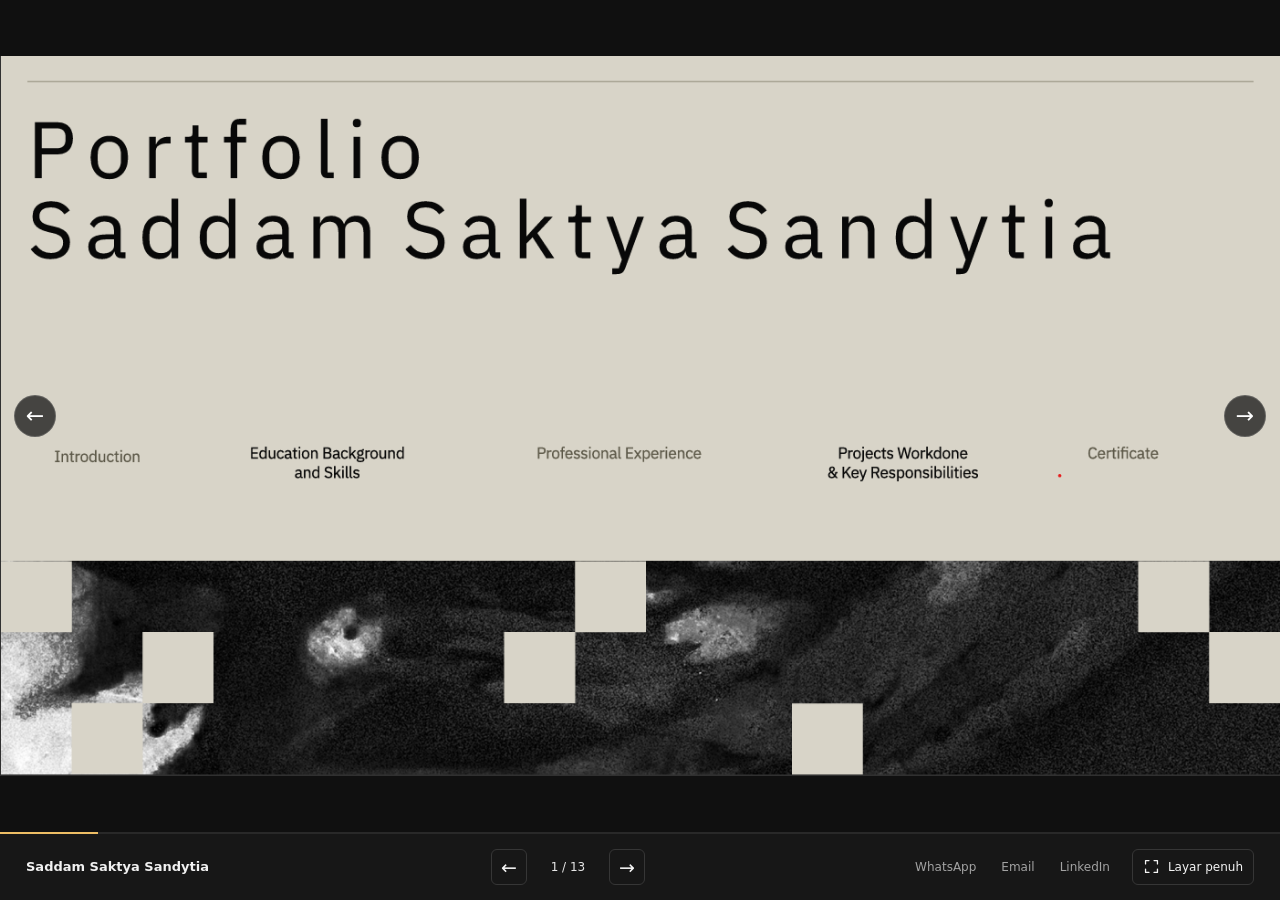
<file: index.html>
<!doctype html>
<html lang="id">
<head>
  <meta charset="utf-8">
  <meta name="viewport" content="width=device-width, initial-scale=1">
  <meta name="theme-color" content="#111111">
  <meta name="description" content="Lihat portfolio Saddam Saktya Sandytia, Site Engineer dan Quality Control, sebagai presentasi slide.">
  <meta property="og:type" content="website">
  <meta property="og:title" content="Portfolio – Saddam Saktya Sandytia">
  <meta property="og:description" content="Portfolio Saddam Saktya Sandytia: pengalaman, proyek, keterampilan, dan sertifikat.">
  <meta property="og:image" content="/image/Slide%201.png">
  <meta property="og:image:width" content="1403">
  <meta property="og:image:height" content="795">
  <meta property="og:image:alt" content="Sampul portfolio Saddam Saktya Sandytia">
  <title>Portfolio – Saddam Saktya Sandytia</title>
  <link rel="stylesheet" href="/style.css">
  <script src="/script.js" defer></script>
</head>
<body>
  <main class="viewer" aria-label="Portfolio slide viewer">
    <section
      class="carousel"
      id="carousel"
      role="region"
      aria-label="Portfolio, 13 slide"
      aria-roledescription="carousel"
      tabindex="0"
    ></section>
    <button class="side-nav side-nav--previous" type="button" data-action="previous" aria-label="Slide sebelumnya">
      <span aria-hidden="true">←</span>
    </button>
    <button class="side-nav side-nav--next" type="button" data-action="next" aria-label="Slide berikutnya">
      <span aria-hidden="true">→</span>
    </button>
    <p class="viewer-status" id="viewer-status" role="status" aria-live="polite" hidden></p>
  </main>

  <footer class="control-bar" aria-label="Kontrol portfolio">
    <div
      class="progress-track"
      id="progress-track"
      role="progressbar"
      aria-label="Progres presentasi"
      aria-valuemin="1"
      aria-valuemax="13"
      aria-valuenow="1"
    >
      <span class="progress-value" id="progress-value"></span>
    </div>
    <a class="footer-name" href="#1" data-slide="1">Saddam Saktya Sandytia</a>
    <nav class="slide-controls" aria-label="Navigasi slide">
      <button class="control-button" type="button" data-action="previous" aria-label="Slide sebelumnya">
        <span aria-hidden="true">←</span>
      </button>
      <output class="slide-counter" id="slide-counter" aria-live="polite">1 / 13</output>
      <button class="control-button" type="button" data-action="next" aria-label="Slide berikutnya">
        <span aria-hidden="true">→</span>
      </button>
    </nav>
    <nav class="contact-links" aria-label="Kontak">
      <a href="https://wa.me/6282134704526" target="_blank" rel="noopener noreferrer">WhatsApp</a>
      <a href="mailto:saddamsandytia@gmail.com">Email</a>
      <a href="https://linkedin.com/in/saddamsandytia/" target="_blank" rel="noopener noreferrer">LinkedIn</a>
    </nav>
    <button
      class="fullscreen-button"
      type="button"
      data-action="fullscreen"
      aria-label="Layar penuh"
      title="Layar penuh"
    >
      <svg aria-hidden="true" viewBox="0 0 20 20" fill="none">
        <path d="M7 3H3v4m10-4h4v4M3 13v4h4m10-4v4h-4" />
      </svg>
      <span class="fullscreen-label">Layar penuh</span>
    </button>
  </footer>
</body>
</html>
</file>
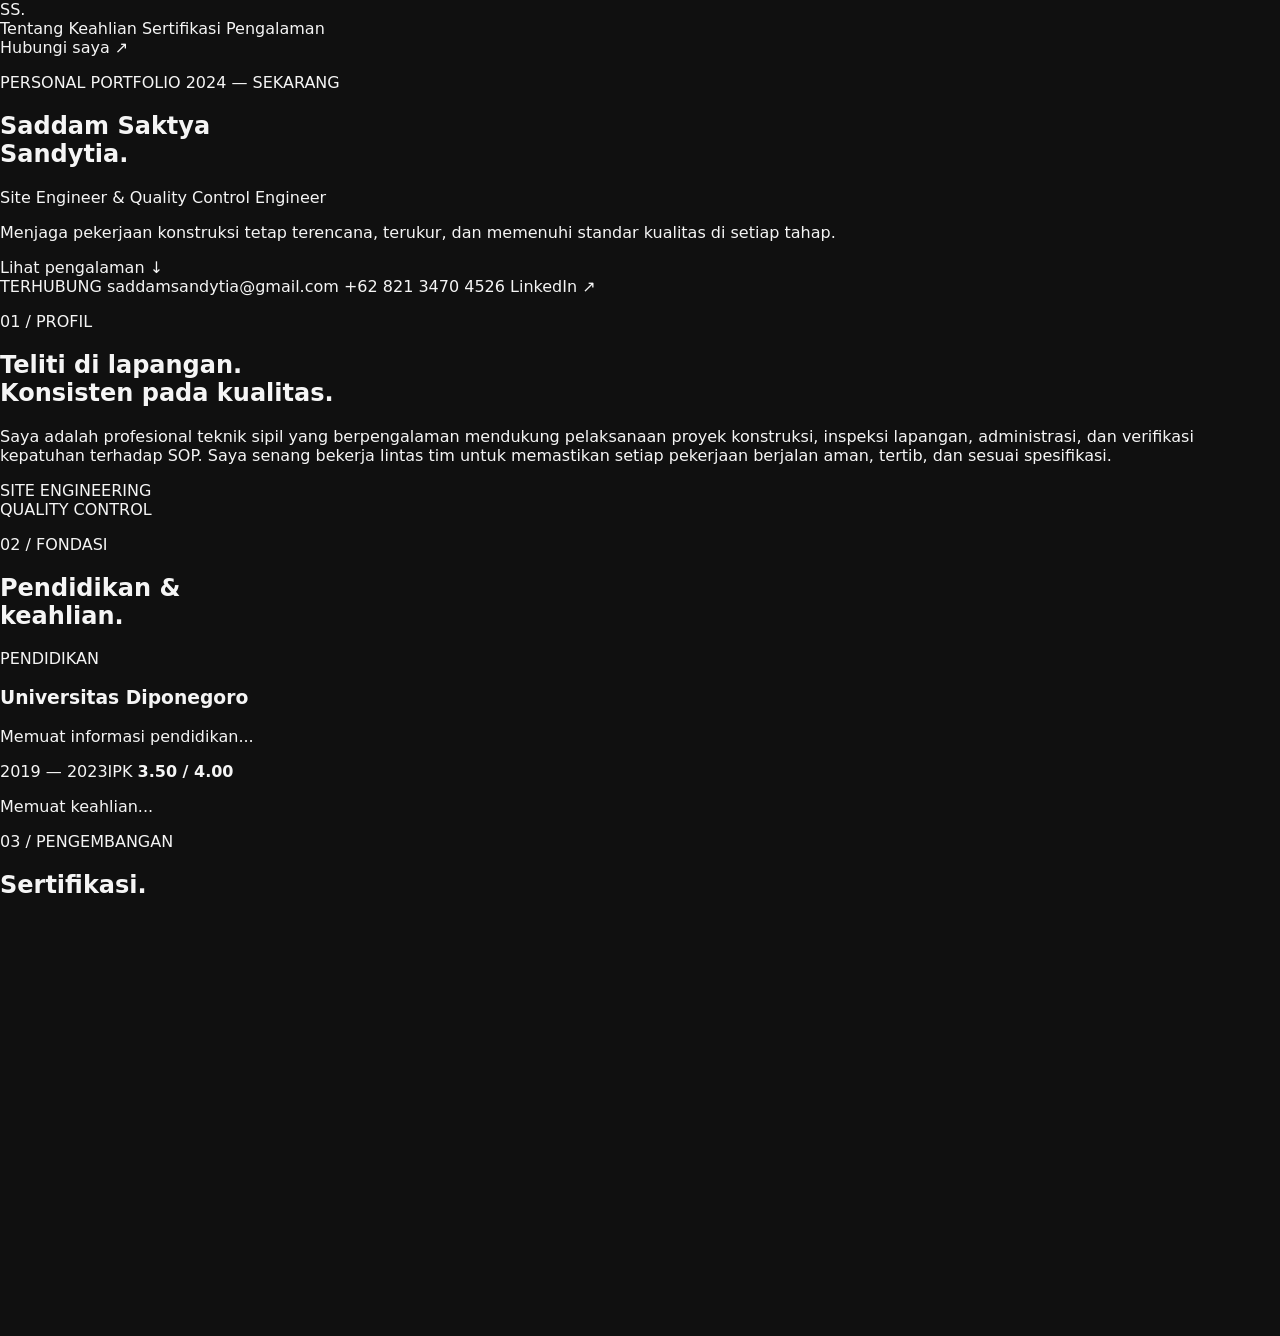
<file: static/index.html>
<!doctype html>
<html lang="id">
<head>
  <meta charset="utf-8">
  <meta name="viewport" content="width=device-width, initial-scale=1">
  <meta name="theme-color" content="#f4f5f2">
  <meta name="description" content="Portofolio Saddam Saktya Sandytia, Site Engineer dan Quality Control Engineer.">
  <title>Saddam Saktya Sandytia — Personal Portfolio</title>
  <link rel="preconnect" href="https://fonts.googleapis.com">
  <link rel="preconnect" href="https://fonts.gstatic.com" crossorigin>
  <link href="https://fonts.googleapis.com/css2?family=DM+Sans:wght@400;500;600;700&family=Manrope:wght@400;500;600;700;800&display=swap" rel="stylesheet">
  <link rel="stylesheet" href="/style.css">
  <script src="/script.js" defer></script>
</head>
<body>
  <header class="site-header">
    <a class="wordmark" href="#home" aria-label="Saddam Saktya Sandytia, beranda">SS<span>.</span></a>
    <nav class="main-nav" aria-label="Navigasi utama">
      <a href="#about">Tentang</a>
      <a href="#expertise">Keahlian</a>
      <a href="#certifications-section">Sertifikasi</a>
      <a href="#experience">Pengalaman</a>
    </nav>
    <a class="header-contact" href="mailto:saddamsandytia@gmail.com">Hubungi saya <span aria-hidden="true">↗</span></a>
  </header>

  <main>
    <section class="hero" id="home" aria-labelledby="hero-title">
      <div class="hero-copy">
        <p class="eyebrow"><span class="status-dot"></span> PERSONAL PORTFOLIO <span class="eyebrow-year">2024 — SEKARANG</span></p>
        <h1 id="hero-title">Saddam Saktya<br><span>Sandytia.</span></h1>
        <p class="hero-role">Site Engineer <span>&amp;</span> Quality Control Engineer</p>
        <div class="hero-bottom">
          <p>Menjaga pekerjaan konstruksi tetap terencana, terukur, dan memenuhi standar kualitas di setiap tahap.</p>
          <a class="text-link" href="#experience">Lihat pengalaman <span aria-hidden="true">↓</span></a>
        </div>
      </div>
      <div class="hero-art">
        <img class="hero-profile-image" id="hero-profile-image" alt="Foto profil Saddam Saktya Sandytia" hidden>
      </div>
      <div class="hero-contact" id="contact">
        <span class="contact-label">TERHUBUNG</span>
        <a id="hero-email" href="mailto:saddamsandytia@gmail.com">saddamsandytia@gmail.com</a>
        <a id="hero-phone" href="tel:+6282134704526">+62 821 3470 4526</a>
        <a id="hero-linkedin" href="https://linkedin.com/in/saddamsandytia/" target="_blank" rel="noreferrer">LinkedIn <span aria-hidden="true">↗</span></a>
      </div>
    </section>

    <section class="intro-section section-shell" id="about">
      <p class="section-index">01 / PROFIL</p>
      <div class="intro-content">
        <div class="intro-profile">
          <img class="profile-avatar" id="profile-avatar" alt="Foto profil Saddam Saktya Sandytia" hidden>
          <h2>Teliti di lapangan.<br><span>Konsisten pada kualitas.</span></h2>
        </div>
        <p class="intro-description">Saya adalah profesional teknik sipil yang berpengalaman mendukung pelaksanaan proyek konstruksi, inspeksi lapangan, administrasi, dan verifikasi kepatuhan terhadap SOP. Saya senang bekerja lintas tim untuk memastikan setiap pekerjaan berjalan aman, tertib, dan sesuai spesifikasi.</p>
      </div>
      <p class="intro-caption">SITE ENGINEERING<br>QUALITY CONTROL</p>
    </section>

    <section class="expertise-section" id="expertise">
      <div class="section-shell expertise-inner">
        <div class="section-heading">
          <p class="section-index">02 / FONDASI</p>
          <h2>Pendidikan <span>&amp;</span><br>keahlian.</h2>
        </div>
        <div class="education-block">
          <p class="mini-label">PENDIDIKAN</p>
          <h3>Universitas Diponegoro</h3>
          <p class="education-detail" id="education-detail">Memuat informasi pendidikan...</p>
          <div class="education-divider"></div>
          <div class="education-meta"><span>2019 — 2023</span><span>IPK <strong>3.50 / 4.00</strong></span></div>
        </div>
        <div class="skills-wrap" id="skills-list" aria-live="polite">
          <p class="loading-note">Memuat keahlian...</p>
        </div>
      </div>
    </section>

    <section class="certifications-section section-shell" id="certifications-section" aria-labelledby="certifications-title">
      <div class="certifications-heading">
        <div>
          <p class="section-index">03 / PENGEMBANGAN</p>
          <h2 id="certifications-title">Sertifikasi<span>.</span></h2>
        </div>
        <p class="certifications-note">Pembelajaran dan kualifikasi profesional.</p>
      </div>
      <div class="certification-list" id="certification-list" aria-live="polite">
        <p class="loading-note">Memuat sertifikasi...</p>
      </div>
    </section>

    <dialog class="certificate-lightbox" id="certificate-lightbox" aria-labelledby="lightbox-title">
      <div class="lightbox-toolbar">
        <p id="lightbox-title">Pratinjau gambar</p>
        <button class="lightbox-close" id="lightbox-close" type="button" aria-label="Tutup pratinjau">&times;</button>
      </div>
      <img class="lightbox-image" id="lightbox-image" alt="Pratinjau gambar">
    </dialog>

    <section class="experience-section section-shell" id="experience">
      <div class="experience-heading">
        <div>
          <p class="section-index">04 / PENGALAMAN</p>
          <h2>Proyek pilihan<span>.</span></h2>
        </div>
        <p class="experience-note">Kontribusi pada proyek infrastruktur,<br>gedung, dan fasilitas industri.</p>
      </div>
      <div class="project-toolbar">
        <div class="project-tabs" role="tablist" aria-label="Filter pengalaman">
          <button class="project-tab is-active" id="tab-site" type="button" role="tab" aria-selected="true" aria-controls="project-list" data-role="Site Engineer">Site Engineer <span>04</span></button>
          <button class="project-tab" id="tab-quality" type="button" role="tab" aria-selected="false" aria-controls="project-list" data-role="Quality Control">Quality Control <span>02</span></button>
        </div>
        <p class="project-count" id="project-count">06 PROYEK</p>
      </div>
      <div class="project-grid" id="project-list" role="tabpanel" aria-labelledby="tab-site" aria-live="polite">
        <p class="loading-note">Memuat daftar proyek...</p>
      </div>
    </section>
  </main>

  <footer class="site-footer">
    <div class="footer-top">
      <a class="footer-name" href="#home">Saddam Saktya<br>Sandytia<span>.</span></a>
      <div class="footer-contact"><span>TERBUKA UNTUK KONEKSI PROFESIONAL</span><a href="mailto:saddamsandytia@gmail.com" id="footer-email">saddamsandytia@gmail.com ↗</a></div>
      <a class="back-top" href="#home" aria-label="Kembali ke atas">↑</a>
    </div>
    <div class="footer-bottom"><span>© <span id="current-year">2024</span> Saddam Saktya Sandytia</span><span>DIRANCANG DENGAN KETELITIAN</span><a href="https://linkedin.com/in/saddamsandytia/" id="footer-linkedin" target="_blank" rel="noreferrer">LINKEDIN ↗</a></div>
  </footer>
</body>
</html>
</file>
<file: style.css>
:root {
  color-scheme: dark;
  font-family: Inter, ui-sans-serif, system-ui, -apple-system, BlinkMacSystemFont, "Segoe UI", sans-serif;
  color: #f5f5f5;
  background: #101010;
  font-synthesis: none;
  text-rendering: optimizeLegibility;
  -webkit-font-smoothing: antialiased;
  -moz-osx-font-smoothing: grayscale;
  --control-height: 68px;
  --muted: #a3a3a3;
  --line: #363636;
  --surface: #171717;
}

* {
  box-sizing: border-box;
}

html,
body {
  width: 100%;
  height: 100%;
  margin: 0;
  overflow: hidden;
}

body {
  min-width: 280px;
  background: #101010;
}

button,
a {
  color: inherit;
  font: inherit;
}

button {
  -webkit-tap-highlight-color: transparent;
}

a {
  text-decoration: none;
}

button:focus-visible,
a:focus-visible,
.carousel:focus-visible {
  outline: 3px solid #ffcf73;
  outline-offset: 3px;
}

.viewer {
  position: relative;
  display: grid;
  width: 100%;
  height: calc(100vh - var(--control-height));
  height: calc(100dvh - var(--control-height));
  overflow: hidden;
  place-items: center;
  background: #101010;
}

.carousel {
  display: flex;
  width: min(100vw, calc((100vh - var(--control-height)) * 16 / 9));
  width: min(100vw, calc((100dvh - var(--control-height)) * 16 / 9));
  height: min(56.25vw, calc(100vh - var(--control-height)));
  height: min(56.25vw, calc(100dvh - var(--control-height)));
  overflow-x: auto;
  overflow-y: hidden;
  overscroll-behavior-x: contain;
  scroll-behavior: smooth;
  scroll-snap-type: x mandatory;
  scrollbar-width: none;
  touch-action: pan-x pan-y;
  background: #050505;
  cursor: grab;
}

.carousel::-webkit-scrollbar {
  display: none;
}

.carousel.is-dragging,
.carousel.is-animating {
  scroll-behavior: auto;
  scroll-snap-type: none;
}

.carousel.is-dragging {
  cursor: grabbing;
  user-select: none;
}

.slide {
  position: relative;
  flex: 0 0 100%;
  width: 100%;
  height: 100%;
  overflow: hidden;
  scroll-snap-align: center;
  scroll-snap-stop: always;
  background: #080808;
}

.slide-image {
  display: block;
  width: 100%;
  height: 100%;
  object-fit: cover;
}

.hotspot {
  position: absolute;
  z-index: 1;
  display: block;
  border-radius: 3px;
  background: transparent;
  -webkit-tap-highlight-color: transparent;
}

.hotspot:hover {
  background: rgb(255 255 255 / 10%);
}

.hotspot:focus-visible {
  background: rgb(255 207 115 / 16%);
  outline: 2px solid #ffcf73;
  outline-offset: 1px;
}

.debug .hotspot {
  outline: 1px solid rgb(255 50 135 / 95%);
  background: rgb(255 50 135 / 15%);
}

.side-nav {
  position: absolute;
  z-index: 3;
  top: 50%;
  display: grid;
  width: 42px;
  height: 42px;
  padding: 0;
  border: 1px solid rgb(255 255 255 / 17%);
  border-radius: 50%;
  background: rgb(18 18 18 / 74%);
  color: #fff;
  cursor: pointer;
  transform: translateY(-50%);
  place-items: center;
  transition: background-color 160ms ease, border-color 160ms ease;
}

.side-nav:hover {
  border-color: rgb(255 255 255 / 50%);
  background: #292929;
}

.side-nav span {
  font-size: 22px;
  line-height: 1;
}

.side-nav--previous {
  left: max(14px, calc((100vw - min(100vw, (100dvh - var(--control-height)) * 16 / 9)) / 2 + 12px));
}

.side-nav--next {
  right: max(14px, calc((100vw - min(100vw, (100dvh - var(--control-height)) * 16 / 9)) / 2 + 12px));
}

.viewer-status {
  position: absolute;
  z-index: 5;
  top: 16px;
  left: 50%;
  max-width: min(90vw, 500px);
  margin: 0;
  padding: 9px 13px;
  border: 1px solid #624b25;
  border-radius: 6px;
  background: #292012;
  color: #ffe2a6;
  font-size: 13px;
  line-height: 1.5;
  text-align: center;
  transform: translateX(-50%);
}

.control-bar {
  position: fixed;
  z-index: 4;
  inset: auto 0 0;
  display: grid;
  height: var(--control-height);
  grid-template-columns: minmax(180px, 1fr) auto minmax(230px, 1fr) auto;
  align-items: center;
  gap: 22px;
  padding: 0 26px;
  border-top: 1px solid var(--line);
  background: var(--surface);
}

.progress-track {
  position: absolute;
  inset: -1px 0 auto;
  height: 2px;
  overflow: hidden;
  background: #292929;
}

.progress-value {
  display: block;
  width: 7.6923%;
  height: 100%;
  background: #edbd65;
  transition: width 180ms ease-out;
}

.footer-name {
  overflow: hidden;
  color: #f1f1f1;
  font-size: 13px;
  font-weight: 650;
  text-overflow: ellipsis;
  white-space: nowrap;
}

.slide-controls {
  display: flex;
  align-items: center;
  gap: 15px;
}

.control-button,
.fullscreen-button {
  display: inline-flex;
  min-width: 36px;
  height: 36px;
  align-items: center;
  justify-content: center;
  gap: 8px;
  padding: 0 10px;
  border: 1px solid var(--line);
  border-radius: 6px;
  background: transparent;
  color: #f5f5f5;
  cursor: pointer;
}

.control-button {
  width: 36px;
  padding: 0;
  font-size: 19px;
}

.control-button:hover,
.fullscreen-button:hover {
  border-color: #707070;
  background: #232323;
}

.slide-counter {
  min-width: 52px;
  color: #e7e7e7;
  font-size: 12px;
  font-variant-numeric: tabular-nums;
  text-align: center;
}

.contact-links {
  display: flex;
  justify-content: flex-end;
  gap: clamp(12px, 2vw, 25px);
}

.contact-links a {
  color: var(--muted);
  font-size: 12px;
  transition: color 160ms ease;
}

.contact-links a:hover {
  color: #fff;
}

.fullscreen-button {
  font-size: 12px;
}

.fullscreen-button svg {
  width: 17px;
  height: 17px;
  flex: 0 0 auto;
  stroke: currentColor;
  stroke-linecap: round;
  stroke-linejoin: round;
  stroke-width: 1.5;
}

@media (max-width: 880px) {
  .control-bar {
    grid-template-columns: minmax(110px, 1fr) auto minmax(170px, 1fr) auto;
    gap: 12px;
    padding-inline: 16px;
  }

  .footer-name {
    font-size: 12px;
  }

  .contact-links {
    gap: 12px;
  }

  .contact-links a {
    font-size: 11px;
  }

  .fullscreen-label {
    display: none;
  }

  .fullscreen-button {
    width: 36px;
    padding: 0;
  }
}

@media (max-width: 640px) {
  :root {
    --control-height: 60px;
  }

  .control-bar {
    grid-template-columns: 1fr auto 1fr;
    gap: 9px;
    padding-inline: 12px;
  }

  .footer-name,
  .contact-links,
  .side-nav {
    display: none;
  }

  .slide-controls {
    grid-column: 2;
    gap: 11px;
  }

  .fullscreen-button {
    grid-column: 3;
    justify-self: end;
  }

  .carousel {
    touch-action: pan-x pan-y;
  }
}

@media (max-width: 360px) {
  .control-bar {
    padding-inline: 8px;
  }

  .slide-controls {
    gap: 7px;
  }
}

@media (prefers-reduced-motion: reduce) {
  *,
  *::before,
  *::after {
    scroll-behavior: auto !important;
    transition-duration: 0.01ms !important;
    animation-duration: 0.01ms !important;
  }
}
</file>
